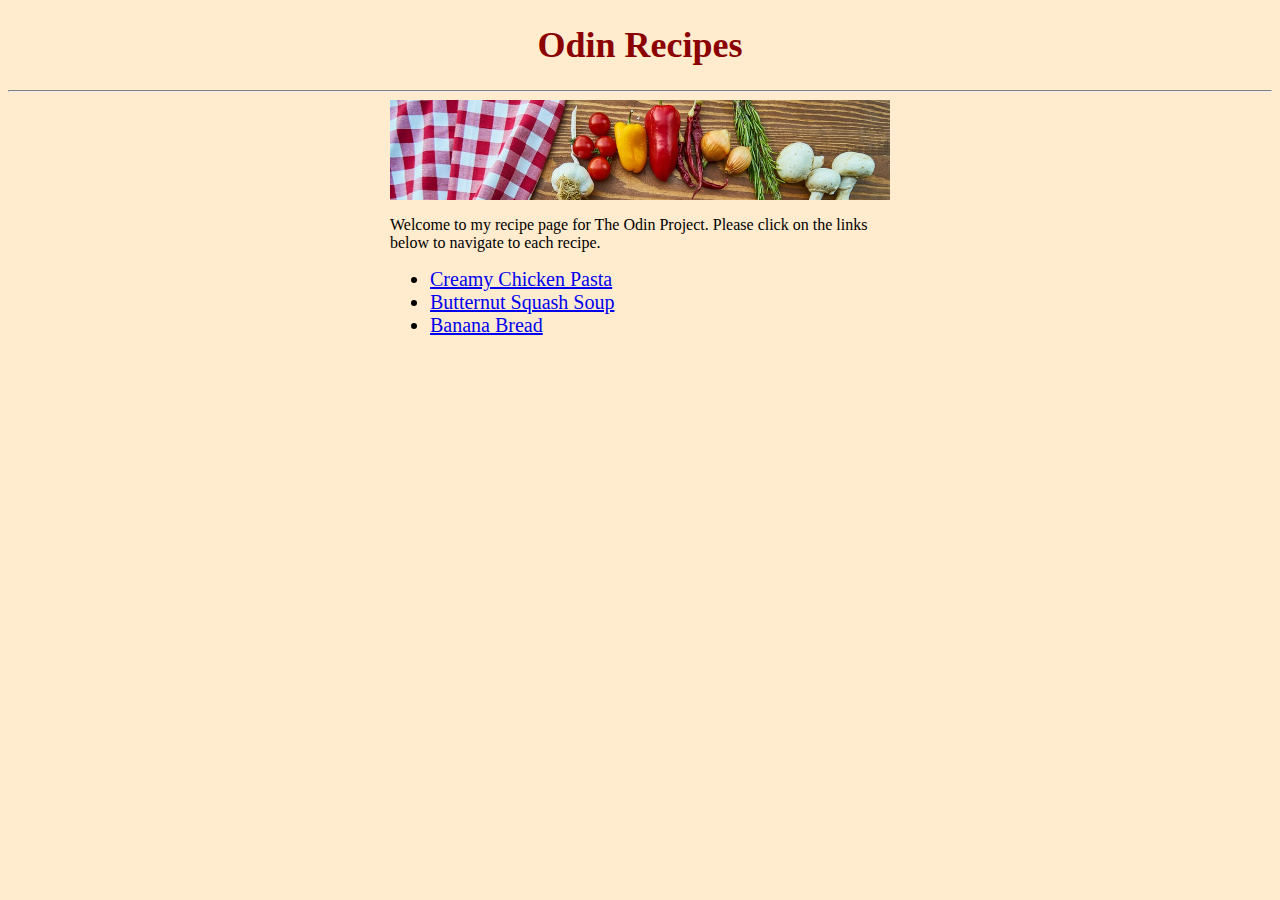
<file: index.html>
<!DOCTYPE html>
<html>
<head>
    <meta charset='UTF-8'>
    <meta http-equiv="X-UA-Compatible" content="IE=edge">
    <meta name="viewport" content="width=device-width, initial-scale=1.0">
    <title>Odin Recipes</title>
    <link rel="stylesheet" href="style.css" />
</head>
    
<body>
<h1 class="main-title">Odin Recipes</h1>
<hr>
<div class="main-wrapper">
<div class="main-image"><img src="images/homepage-image.jpeg">
</div>
<div class="recipe-wrapper">
<p>
    Welcome to my recipe page for The Odin Project. Please click on the links below to navigate to each recipe.
</p>
<ul class="recipe-list">
    <li><a href="recipes/creamy-chicken-pasta.html">Creamy Chicken Pasta</a></li>
    <li><a href="recipes/butternut-squash-soup.html">Butternut Squash Soup</a></li>
    <li><a href="recipes/banana-bread.html">Banana Bread</a></li>
</ul>
</div>
   </div>
</body>
</html>
</file>
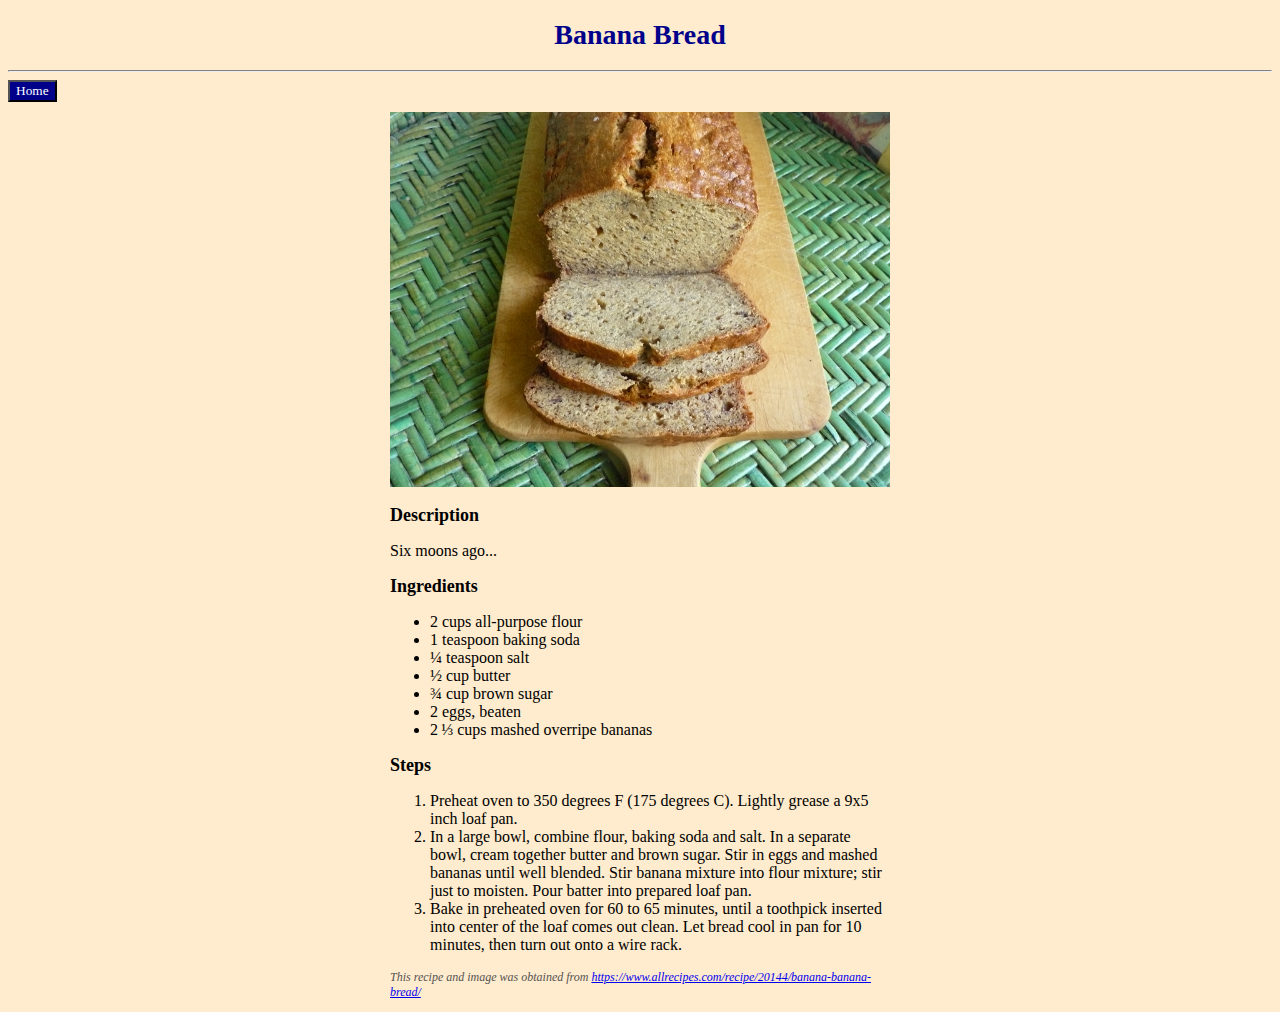
<file: recipes/banana-bread.html>
<!DOCTYPE html>
<html lang="en">
<head>
    <meta charset="UTF-8">
    <meta http-equiv="X-UA-Compatible" content="IE=edge">
    <meta name="viewport" content="width=device-width, initial-scale=1.0">
    <link rel="stylesheet" href="../style.css" />
    <title>Banana Bread</title>
</head>
<body>
    <h1 class="recipe-title">Banana Bread</h1>
    <hr>
    <a href="../index.html"><button class="home-button">Home</button></a>
    <div class="main-wrapper">
    <div class="recipe-image">
    <img class="recipe-image" src="../images/banana-bread.jpeg" alt="Image of banana bread">
    </div>
    <div class="recipe-wrapper">
    <h2>Description</h2>
        <p>Six moons ago...</p>
        <h2>Ingredients</h2>
        <ul>
            <li>2 cups all-purpose flour</li>
            <li>1 teaspoon baking soda</li>
            <li>¼ teaspoon salt</li>
            <li>½ cup butter</li>
            <li>¾ cup brown sugar</li>
            <li>2 eggs, beaten</li>
            <li>2 ⅓ cups mashed overripe bananas</li>
        </ul>
        <h2>Steps</h2>
        <ol><li>Preheat oven to 350 degrees F (175 degrees C). Lightly grease a 9x5 inch loaf pan.</li>
            <li>In a large bowl, combine flour, baking soda and salt. In a separate bowl, cream together butter and brown sugar. Stir in eggs and mashed bananas until well blended. Stir banana mixture into flour mixture; stir just to moisten. Pour batter into prepared loaf pan.</li>
            <li>Bake in preheated oven for 60 to 65 minutes, until a toothpick inserted into center of the loaf comes out clean. Let bread cool in pan for 10 minutes, then turn out onto a wire rack.</li>
        </ol>
        </div>
        </div>
</body>
<footer>
    <div class="main-wrapper">
    <p class="disclaimer">This recipe and image was obtained from <a href="https://www.allrecipes.com/recipe/20144/banana-banana-bread/">https://www.allrecipes.com/recipe/20144/banana-banana-bread/</a></p>
</div>
</footer>
</html>
</file>
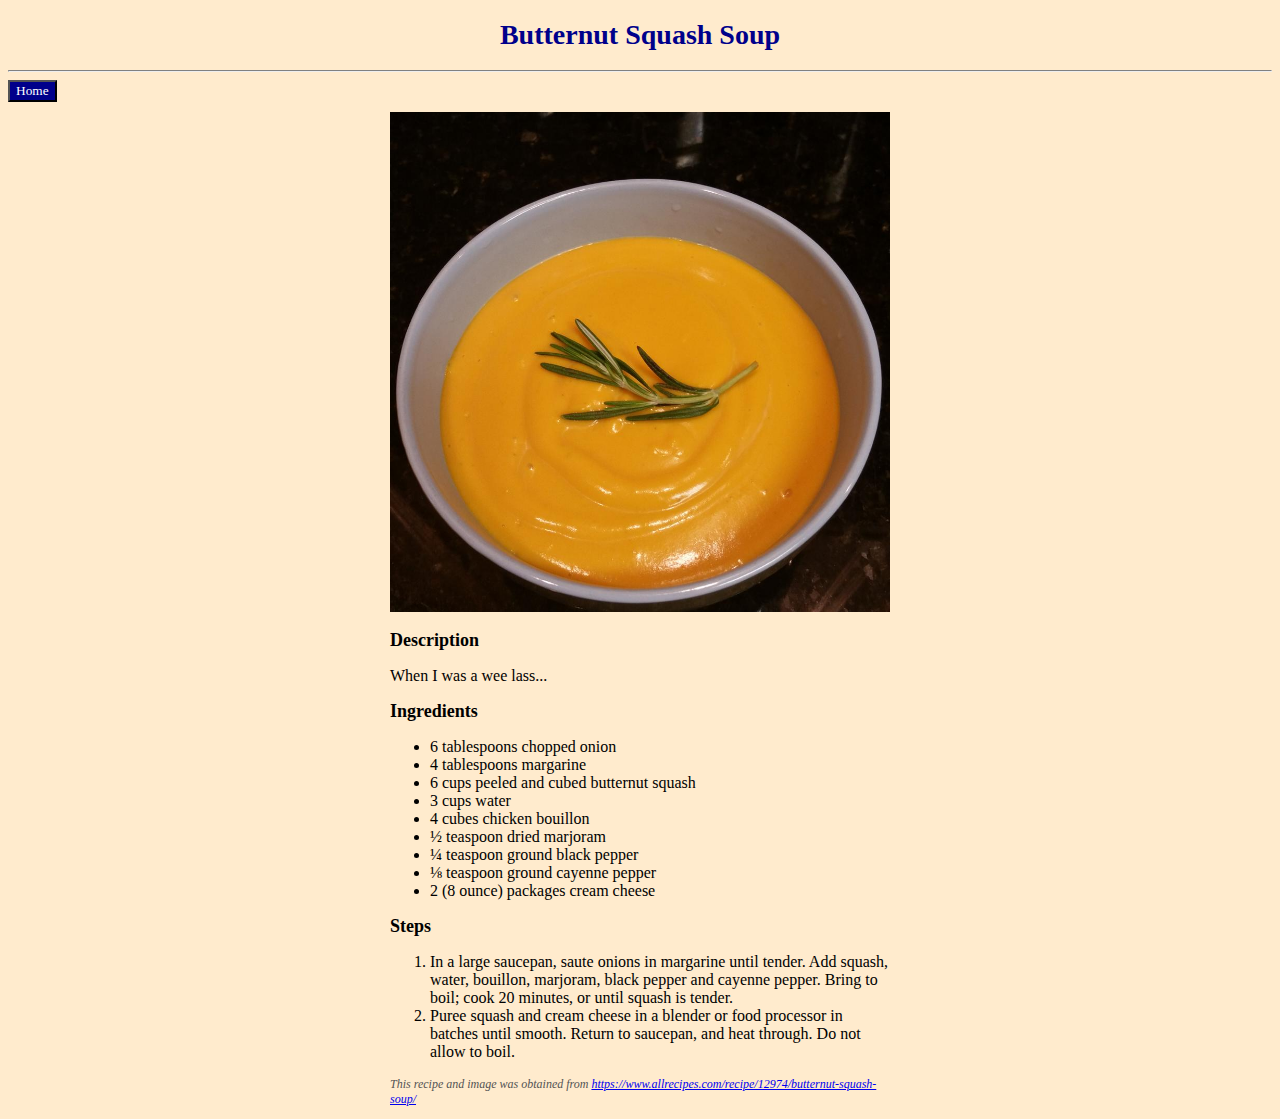
<file: recipes/butternut-squash-soup.html>
<!DOCTYPE html>
<html lang="en">
<head>
    <meta charset="UTF-8">
    <meta http-equiv="X-UA-Compatible" content="IE=edge">
    <meta name="viewport" content="width=device-width, initial-scale=1.0">
    <link rel="stylesheet" href="../style.css" />
    <title>Butternut Squash Soup</title>
</head>
<body>
    <h1 class="recipe-title">Butternut Squash Soup</h1>
    <hr>
    <a href="../index.html"><button class="home-button">Home</button></a>
    
    <div class="main-wrapper">
    <div class="recipe-image">
    <img class="recipe-image" src="../images/butternut-squash-soup.jpeg" alt="Image of butterut squash soup">
    </div>    
    <div class="recipe-wrapper">
    <h2>Description</h2>
        <p>When I was a wee lass...</p>
        
        <h2>Ingredients</h2>
        <ul>
            <li>6 tablespoons chopped onion</li>
            <li>4 tablespoons margarine</li>
            <li>6 cups peeled and cubed butternut squash</li>
            <li>3 cups water</li>
            <li>4 cubes chicken bouillon</li>
            <li>½ teaspoon dried marjoram</li>
            <li>¼ teaspoon ground black pepper</li>
            <li>⅛ teaspoon ground cayenne pepper</li>
            <li>2 (8 ounce) packages cream cheese</li>
        </ul>
        <h2>Steps</h2>
        <ol><li>In a large saucepan, saute onions in margarine until tender. Add squash, water, bouillon, marjoram, black pepper and cayenne pepper. Bring to boil; cook 20 minutes, or until squash is tender.</li>
            <li>Puree squash and cream cheese in a blender or food processor in batches until smooth. Return to saucepan, and heat through. Do not allow to boil.</li>
        </ol>
        </div>
        </div> 
</body>
<footer>
    <div class="main-wrapper">
    <p class="disclaimer">This recipe and image was obtained from <a href="https://www.allrecipes.com/recipe/12974/butternut-squash-soup/">https://www.allrecipes.com/recipe/12974/butternut-squash-soup/</a></p>
</div>
</footer>
</html>
</file>
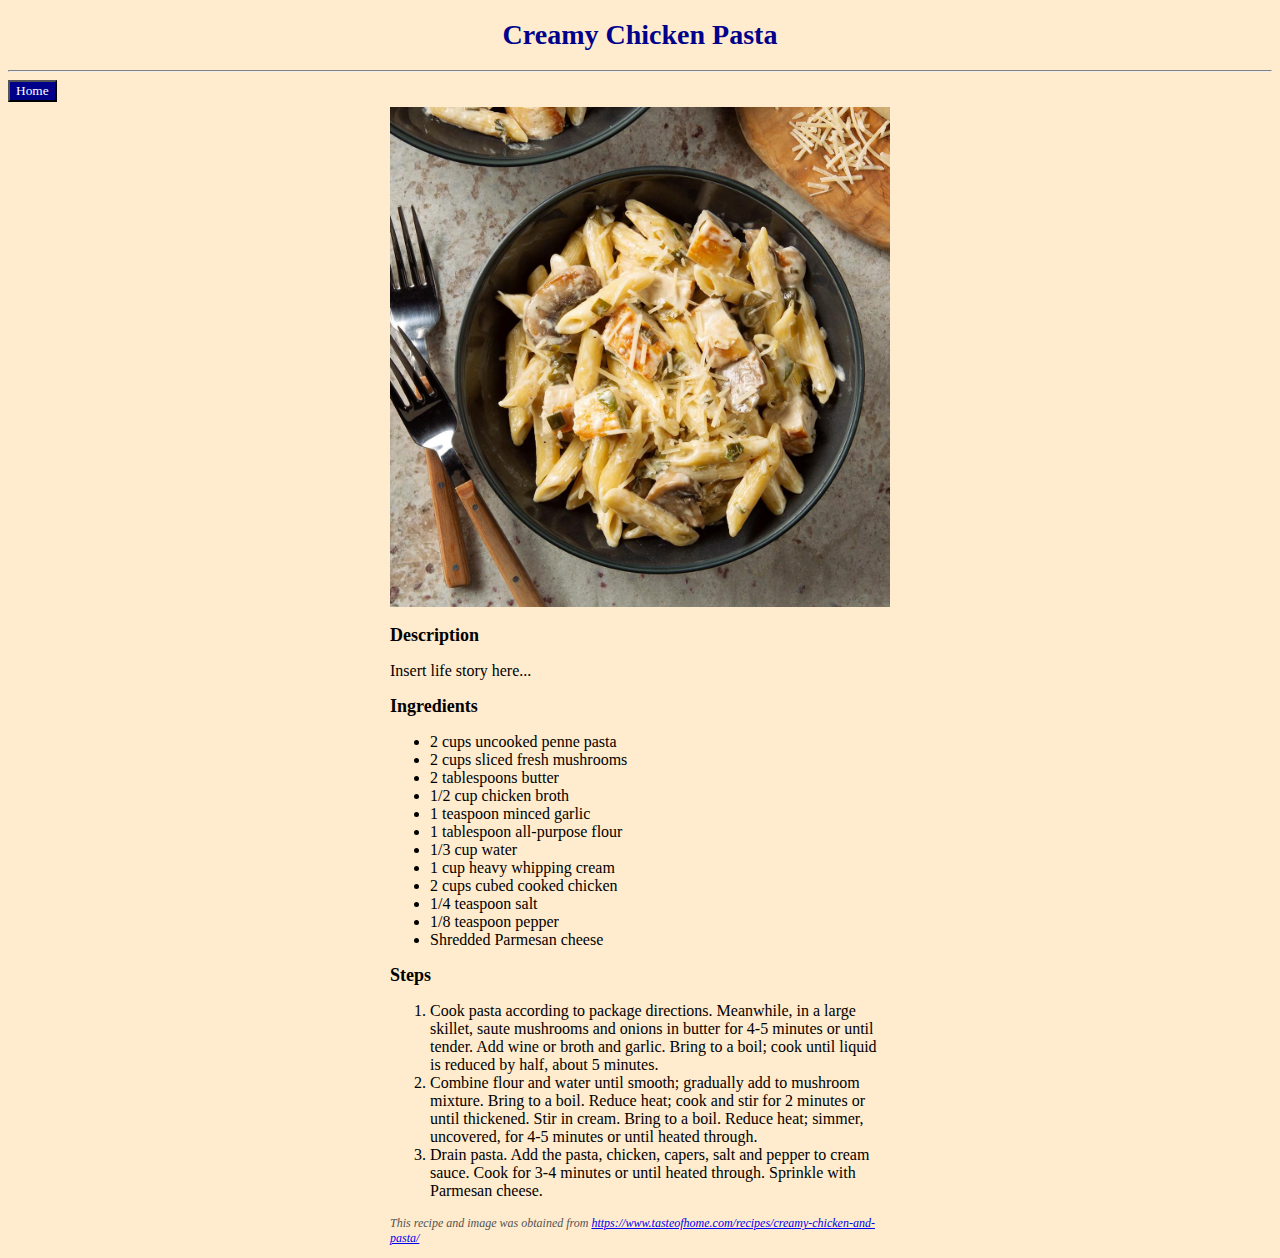
<file: recipes/creamy-chicken-pasta.html>
<!DOCTYPE html>
<html lang="en">
<head>
    <meta charset="UTF-8">
    <meta http-equiv="X-UA-Compatible" content="IE=edge">
    <meta name="viewport" content="width=device-width, initial-scale=1.0">
    <link rel="stylesheet" href="../style.css" />
    <title>Creamy Chicken Pasta</title>
</head>
<body>
    <h1 class="recipe-title">Creamy Chicken Pasta</h1>
    <hr>
    <a href="../index.html"><button class="home-button">Home</button></a>
    <div class="main-wrapper"><div class="recipe-image">
    <img src="../images/creamy-chicken-pasta.jpg" alt="Image of creamy chicken pasta">
</div>    
<div class="recipe-wrapper">    
<h2>Description</h2>
        <p>Insert life story here...</p>
        <h2>Ingredients</h2>
        <ul>
            <li>2 cups uncooked penne pasta</li>
            <li>2 cups sliced fresh mushrooms</li>
            <li>2 tablespoons butter</li>
            <li>1/2 cup chicken broth</li>
            <li>1 teaspoon minced garlic</li>
            <li>1 tablespoon all-purpose flour</li>
            <li>1/3 cup water</li>
            <li>1 cup heavy whipping cream</li>
            <li>2 cups cubed cooked chicken</li>
            <li>1/4 teaspoon salt</li>
            <li>1/8 teaspoon pepper</li>
            <li>Shredded Parmesan cheese</li>
        </ul>
        <h2>Steps</h2>
        <ol>
            <li>Cook pasta according to package directions. Meanwhile, in a large skillet, saute mushrooms and onions in butter for 4-5 minutes or until tender. Add wine or broth and garlic. Bring to a boil; cook until liquid is reduced by half, about 5 minutes.</li>
            <li>Combine flour and water until smooth; gradually add to mushroom mixture. Bring to a boil. Reduce heat; cook and stir for 2 minutes or until thickened. Stir in cream. Bring to a boil. Reduce heat; simmer, uncovered, for 4-5 minutes or until heated through.</li> 
            <li>Drain pasta. Add the pasta, chicken, capers, salt and pepper to cream sauce. Cook for 3-4 minutes or until heated through. Sprinkle with Parmesan cheese.</li>
        </ol>
    </div>
</div>
</body>
<footer>
    <div class="main-wrapper"><p class="disclaimer">This recipe and image was obtained from <a href="https://www.tasteofhome.com/recipes/creamy-chicken-and-pasta/">https://www.tasteofhome.com/recipes/creamy-chicken-and-pasta/</a></p>
        </div>
</footer>
</html>
</file>
<file: style.css>
* {
    font-family: Georgia, 'Times New Roman', Times, serif;
    background-color:#ffebcd;
}

.main-title { 
    color: #8b0000;
    font-size: 36px;
}

hr {
    border-top: 1px solid #808080;
}
.main-wrapper {
    width: 500px;
    height: auto;
    margin-left: auto;
    margin-right: auto;
}
.main-image {
    width: 500px;
    height: 100px;
    text-align: center;
    margin-left: auto;
    margin-right: auto;
}

.main-image img {
    width: 500px;
    height: 100px;
    object-fit: cover;
    object-position: 50% 0%;
    overflow: hidden;
}

.recipe-wrapper {
    text-align: left;
    margin-left: auto;
    margin-right: auto;
}
.recipe-list li {
    font-size: 20px;
}

.main-title, .recipe-title {
    text-align: center;
}

.recipe-title {
    color: darkblue;
    font-size: 28px;
}

.recipe-image {
    padding-top: 5px;
    margin-left: auto;
    margin-right: auto;
    text-align: center;
}
 .recipe-image img {
    width: 500px;
    height: auto;
}

h2 {
    font-size: 18px;
}

li, 
p {
    font-size: 16px;
}

.disclaimer {
    font-size: 12px;
    color: #535353;
    font-style: italic;
}

.home-button {
    background-color: #00008b;
    color: #ffffff;
}
</file>
